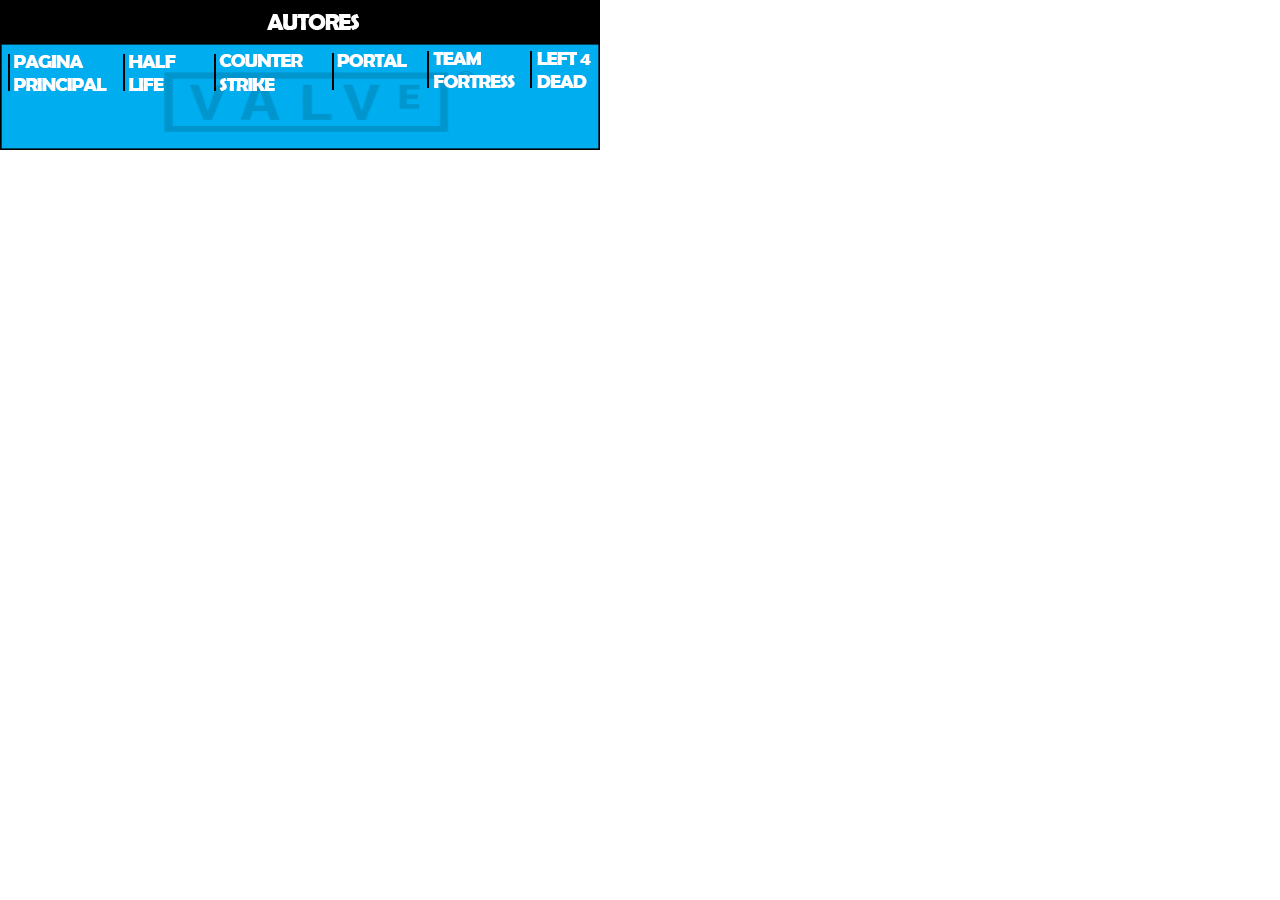
<file: Header.html>
<html>
<head>
<title>Untitled-2</title>
<meta http-equiv="Content-Type" content="text/html; charset=utf-8">
</head>
<body bgcolor="#FFFFFF" leftmargin="0" topmargin="0" marginwidth="0" marginheight="0">
<!-- Save for Web Slices (Untitled-2) -->
<table id="Table_01" width="601" height="151" border="0" cellpadding="0" cellspacing="0">
	<tr>
		<td colspan="15">
			<img src="images/Header_01.png" width="600" height="14" alt=""></td>
		<td>
			<img src="images/spacer.gif" width="1" height="14" alt=""></td>
	</tr>
	<tr>
		<td colspan="6" rowspan="3">
			<img src="images/Header_02.png" width="267" height="39" alt=""></td>
		<td colspan="3">
			<a href="#"
				onmouseover="window.status='Autores';  return true;"
				onmouseout="window.status='';  return true;">
				<img src="images/Autores.png" width="92" height="16" border="0" alt="Autores"></a></td>
		<td colspan="6" rowspan="2">
			<img src="images/Header_04.png" width="241" height="37" alt=""></td>
		<td>
			<img src="images/spacer.gif" width="1" height="16" alt=""></td>
	</tr>
	<tr>
		<td colspan="3" rowspan="2">
			<img src="images/Header_05.png" width="92" height="23" alt=""></td>
		<td>
			<img src="images/spacer.gif" width="1" height="21" alt=""></td>
	</tr>
	<tr>
		<td colspan="2">
			<img src="images/Header_06.png" width="68" height="2" alt=""></td>
		<td rowspan="3">
			<a href="/TeamFortress.html" target="_blank" >
				<img src="images/TeamFortress.gif" width="87" height="37" border="0" alt=""></a></td>
		<td rowspan="6">
			<img src="images/Header_08.png" width="16" height="99" alt=""></td>
		<td rowspan="3">
			<a href="L4D.html" target="_blank" >
				<img src="images/L4D.png" width="60" height="37" border="0" alt=""></a></td>
		<td rowspan="6">
			<img src="images/Header_10.png" width="10" height="99" alt=""></td>
		<td>
			<img src="images/spacer.gif" width="1" height="2" alt=""></td>
	</tr>
	<tr>
		<td rowspan="5">
			<img src="images/Header_11.png" width="8" height="97" alt=""></td>
		<td rowspan="4">
			<a href="C:/Users/WIN_7/Desktop/trabson/index.html" target="_blank" >
				<img src="images/PAGINA-PRINCIPAL.gif" width="98" height="38" border="0" alt=""></a></td>
		<td colspan="3">
			<img src="images/Header_13.png" width="108" height="1" alt=""></td>
		<td colspan="2" rowspan="4">
			<a href="/CounterStrike.html" target="_blank">
				<img src="images/CounterStrike.gif" width="88" height="38" border="0" alt=""></a></td>
		<td rowspan="5">
			<img src="images/Header_15.png" width="30" height="97" alt=""></td>
		<td colspan="2" rowspan="3">
			<a href="/Portal.html" target="_blank" >
				<img src="images/Portal.gif" width="74" height="37" border="0" alt=""></a></td>
		<td rowspan="5">
			<img src="images/Header_17.png" width="21" height="97" alt=""></td>
		<td>
			<img src="images/spacer.gif" width="1" height="1" alt=""></td>
	</tr>
	<tr>
		<td rowspan="4">
			<img src="images/Header_18.png" width="17" height="96" alt=""></td>
		<td rowspan="3">
			<a href="/HalfLife.html" target="_blank">
				<img src="images/HALF-LIFE.gif" width="52" height="37" border="0" alt=""></a></td>
		<td rowspan="4">
			<img src="images/Header_20.png" width="39" height="96" alt=""></td>
		<td>
			<img src="images/spacer.gif" width="1" height="34" alt=""></td>
	</tr>
	<tr>
		<td rowspan="3">
			<img src="images/Header_21.png" width="87" height="62" alt=""></td>
		<td rowspan="3">
			<img src="images/Header_22.png" width="60" height="62" alt=""></td>
		<td>
			<img src="images/spacer.gif" width="1" height="2" alt=""></td>
	</tr>
	<tr>
		<td colspan="2" rowspan="2">
			<img src="images/Header_23.png" width="74" height="60" alt=""></td>
		<td>
			<img src="images/spacer.gif" width="1" height="1" alt=""></td>
	</tr>
	<tr>
		<td>
			<img src="images/Header_24.png" width="98" height="59" alt=""></td>
		<td>
			<img src="images/Header_25.png" width="52" height="59" alt=""></td>
		<td colspan="2">
			<img src="images/Header_26.png" width="88" height="59" alt=""></td>
		<td>
			<img src="images/spacer.gif" width="1" height="59" alt=""></td>
	</tr>
	<tr>
		<td>
			<img src="images/spacer.gif" width="8" height="1" alt=""></td>
		<td>
			<img src="images/spacer.gif" width="98" height="1" alt=""></td>
		<td>
			<img src="images/spacer.gif" width="17" height="1" alt=""></td>
		<td>
			<img src="images/spacer.gif" width="52" height="1" alt=""></td>
		<td>
			<img src="images/spacer.gif" width="39" height="1" alt=""></td>
		<td>
			<img src="images/spacer.gif" width="53" height="1" alt=""></td>
		<td>
			<img src="images/spacer.gif" width="35" height="1" alt=""></td>
		<td>
			<img src="images/spacer.gif" width="30" height="1" alt=""></td>
		<td>
			<img src="images/spacer.gif" width="27" height="1" alt=""></td>
		<td>
			<img src="images/spacer.gif" width="47" height="1" alt=""></td>
		<td>
			<img src="images/spacer.gif" width="21" height="1" alt=""></td>
		<td>
			<img src="images/spacer.gif" width="87" height="1" alt=""></td>
		<td>
			<img src="images/spacer.gif" width="16" height="1" alt=""></td>
		<td>
			<img src="images/spacer.gif" width="60" height="1" alt=""></td>
		<td>
			<img src="images/spacer.gif" width="10" height="1" alt=""></td>
		<td></td>
	</tr>
</table>
<!-- End Save for Web Slices -->
</body>
</html>
</file>
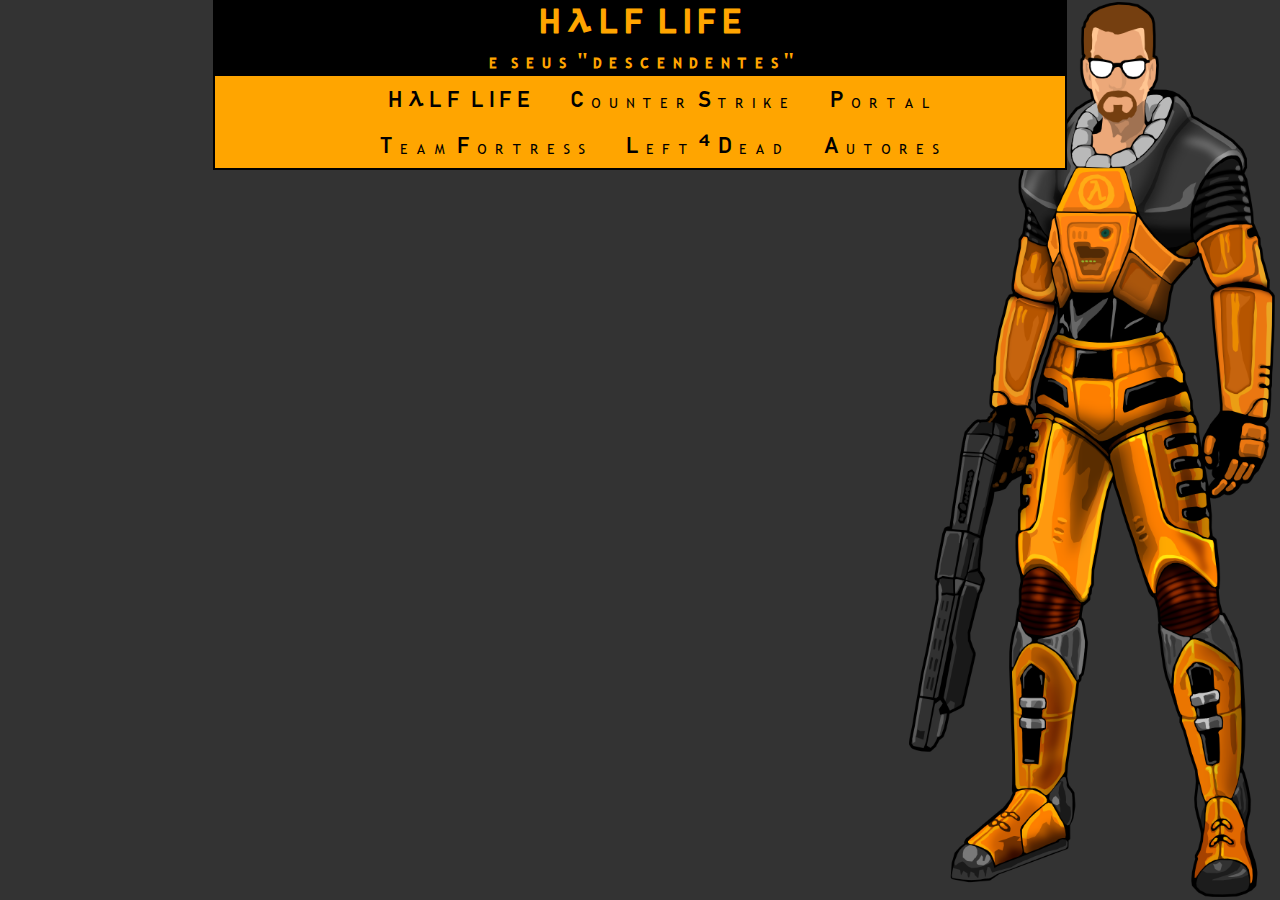
<file: indeex.html>
<!DOCTYPE html>
<html lang="en" dir="ltr">
  <head>
    <link rel="stylesheet" href="styles/halflife.css">
    <meta charset="utf-8">
    <title></title>
  </head>
  <body>
    <header>
      <h1>H'LF LIFE</h1>
      <h2>e seus "descendentes"</h2>
      <nav>
        <ul>
          <li><a href="HalfLife.html">H'LF LIFE</a></li>
          <li><a href="CounterStrike.html">Counter Strike</a></li>
          <li><a href="Portal.html">Portal</a></li>
          <li><a href="TeamFortress.html">Team Fortress</a></li>
          <li><a href="L4D.html">Left 4 Dead</a></li>
          <li><a href="autores.html">Autores</a></li>
        </ul>
      </nav>
    </header>
    <img id="gordonfundo" src="imgs/GORDON_FREEMAN.png" alt="gordon com uma SPAS">
  </body>
</html>
</file>
<file: styles/halflife.css>
@font-face {
  font-family: "HL2Font";
  src: url("../fontes/K12HL2.ttf");
}
@font-face {
  font-family: "Bahn";
  src: url("../fontes/Ubahn.ttf");
}
@font-face {
  font-family: "csfont";
  src: url("../fontes/cs.ttf");
}
body{
  background-color: #333333;
}
*{
  margin: 0;
}
a{
  color: black;
  text-decoration: none;
}
html, body{
  padding: 0;
}

#h13{


}

#gordonfundo{
  height: 100vh;
  width: auto;
  display: block;
  position: fixed;
  top: 0px;
  right: 0px;

  z-index: -1;
}
#calhounfundo{
  height: 100vh;
  width: auto;
  display: block;
  position: fixed;
  bottom: -10px;
  left: 0px;
  transform: rotateY(180deg);
  z-index: -1;
}


h1{
 font-family: "HL2Font";
 color: orange;
 font-size: 36px;
}

h2{
  font-family: "HL2Font";
  color: orange;
}


header{
  background-color: black;
  width: calc(100vw/1.5);
  display: block;
  margin: 0 auto;
  text-align: center;

  
}
header nav{
  background-color: orange;
    border: 2px solid black;

}
header nav ul li{
  font-family: "HL2Font";
  font-size: 24px;
  display: inline-block;
    padding-left: 2%;
  padding-right: 2%;
  padding-top: 1%;
  padding-bottom: 1%;
}
a{
  transition: all .3s ease;
}
a:hover{
  color: white;
}

main{
    border: 1.5px solid black;
    border-radius: 12px;
    background-color: black;
    opacity: 0.7;
    width: calc(100vw/1.5);
    margin: 30px auto 30px auto;
    text-align: justify;
    padding: 10px;
}
.conteudo{
  line-height: 5px;
  font-size: 18px;
  font-family: arial;
  color: orange;
  padding-top: 10px;
  line-height: 32px;
}

.conteudo::before{
  content: 'zzzzz';
  opacity: 0;

}

#hl1{
  width: 675px;
  height: 400px;
  float:left;
  opacity: 1;
  padding: 10px;
  border-radius: 16px;
  margin-bottom: 24px;
}

#hl3{
  width: 1250px;
  height: 650px;
  margin: auto;
  display: block;
}

nav{
  font-size: small;
}
</file>
